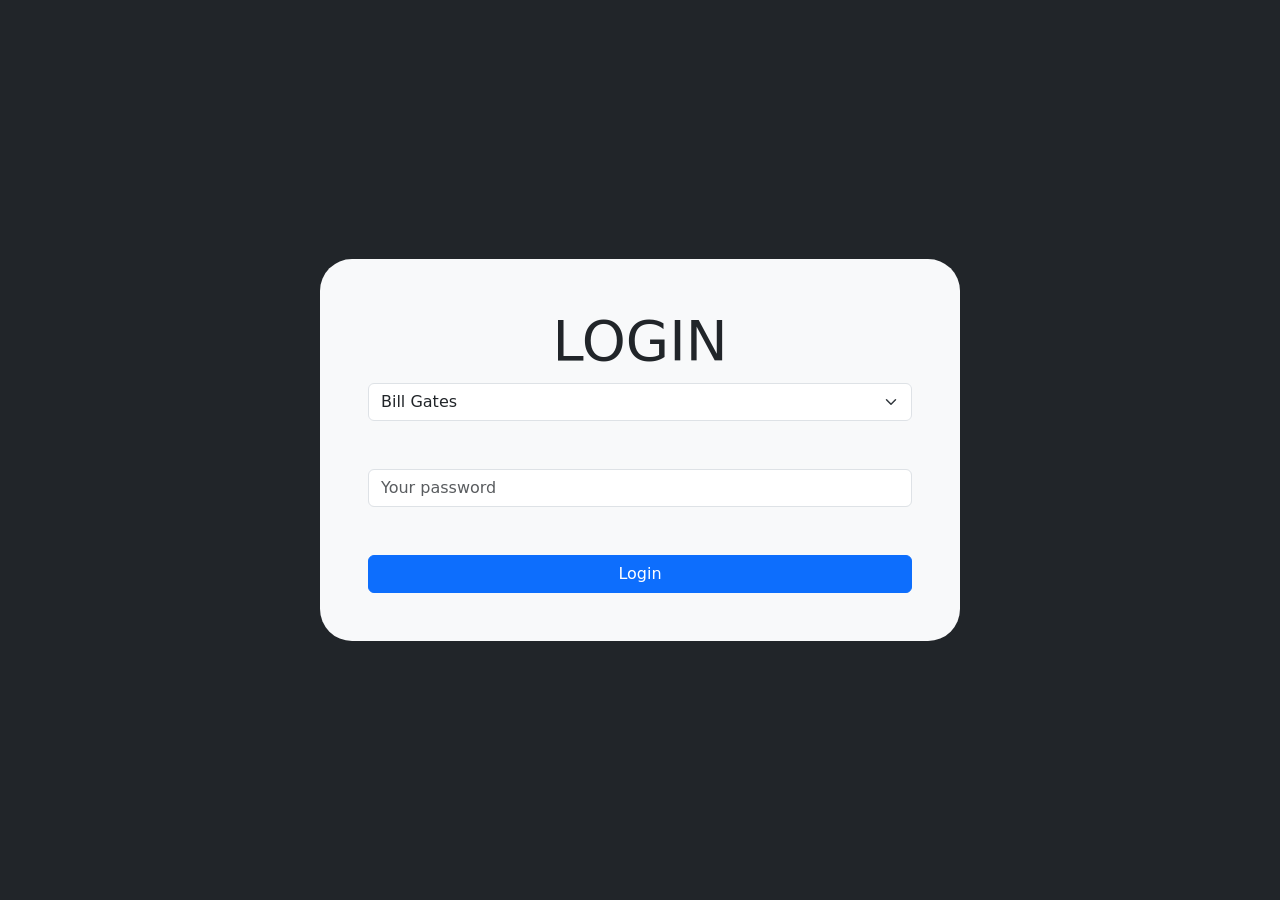
<file: index.html>
<!DOCTYPE html>
<html lang="en">
  <head>
    <meta charset="UTF-8" />
    <meta http-equiv="X-UA-Compatible" content="IE=edge" />
    <meta name="viewport" content="width=device-width, initial-scale=1.0" />
    <title>Najotgram</title>
  </head>
  <body></body>
  <script src="./js/app.js"></script>
</html>
</file>
